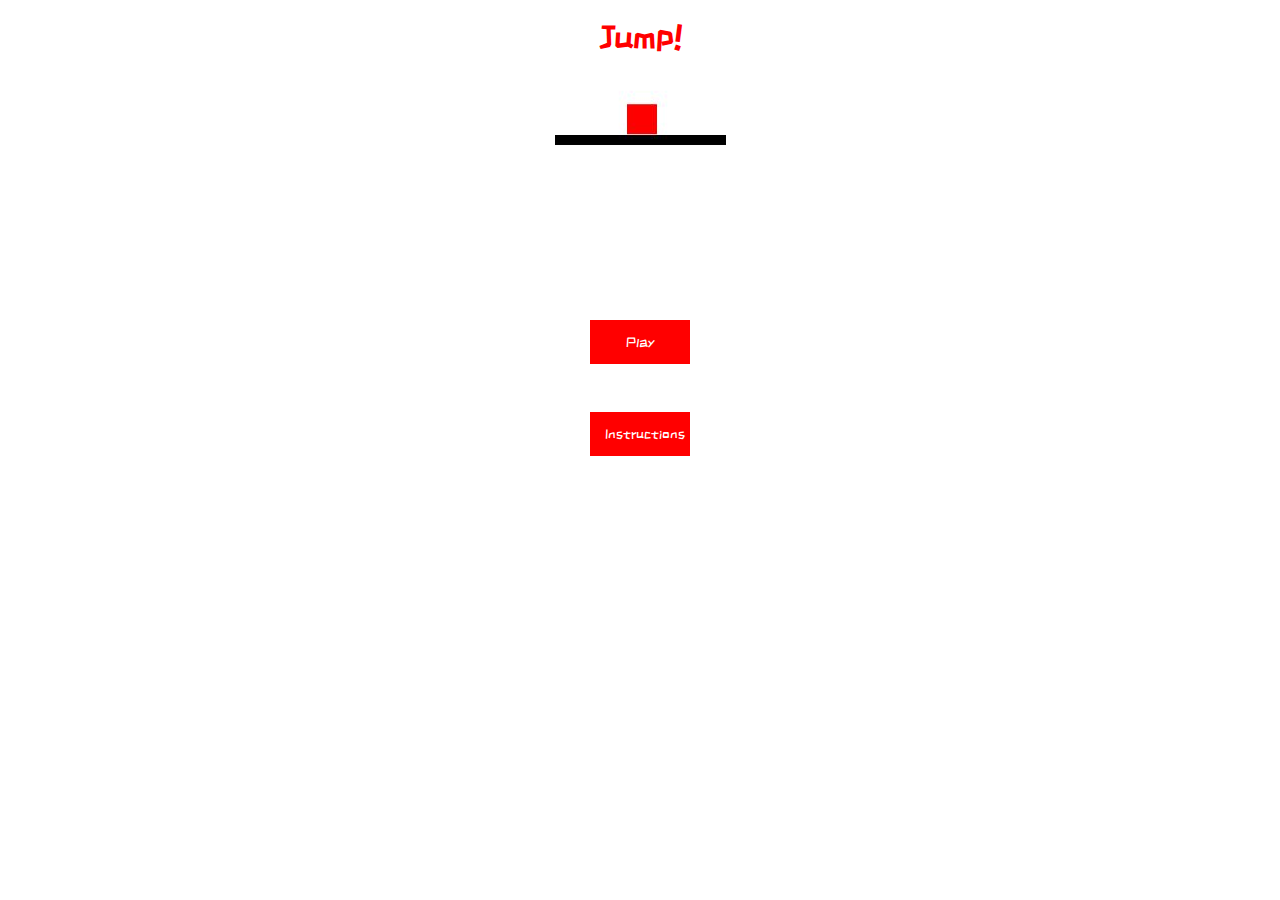
<file: Jump/index.html>
<!DOCTYPE html>
<html>

<head>
	<meta charset="utf-8">
	<meta name="viewport" content="width=device-width">
	<title>repl.it</title>
  <link href="https://fonts.googleapis.com/css?family=ZCOOL+KuaiLe&display=swap" rel="stylesheet">
	<link href="style.css" rel="stylesheet" type="text/css" />
</head>

<body>
  <div id = "gameOver">
    <div id = "overlay"></div>
    <center>
    <div id = "text">
      <h2>Instructions</h2>
      <p>Use arrow keys to move</p>
      <p>You can jump as long as you have jump fuel (you can even jump in mid-air)!</p>
      <p>Avoid bullets!</p>
      <p>Don't touch the bottom!</p>
      <button id = "restart" onclick = "document.getElementById('gameOver').style.display = 'none'">Ok!</button>
      <p></p>
    </div>
    </center>
  </div>
  <center>
    <h1 style = "color: red;">Jump!</h1>
    <img src = "Capture.JPG"></img>
    <div id = "btns">
    <button onclick = "window.location = 'play.html'">Play</button><br><br><br><br>
    <button onclick = "document.getElementById('gameOver').style.display = 'block'">Instructions</button>
    </dvi>
  </center>
  <script>
    document.getElementById("btns").style.marginTop = (window.innerHeight / 2) - (window.innerHeight / 3) + "px"
  </script>
</body>

</html>
</file>
<file: Jump/style.css>
* {
  
  
  font-family: 'ZCOOL KuaiLe', cursive;
}

body {
  margin: 0;

  overflow: hidden;
}
#gameOver {
  display: none;
}

#overlay {
  background-color: rgba(0, 0, 0, 0.6);
  width: 100%;
  height: 100%;
  position: fixed;
  left: 0;
  top: 0;
  font-family: 'ZCOOL KuaiLe', cursive;
}

#text {
  position: fixed;
  left: 43%;
  top: 20%;
  width: 200px;
  max-height: 400px;
  background-color: white;
  z-index: 1;
  font-family: 'ZCOOL KuaiLe', cursive;
}

button {
  background-color: red;
  color:white;
  border: none;
  padding: 15px;
  width: 100px;
  font-family: 'ZCOOL KuaiLe', cursive;
}

a {
  color: white;
  text-decoration: none;
}

#btns {
  margin: auto;
}
</file>
